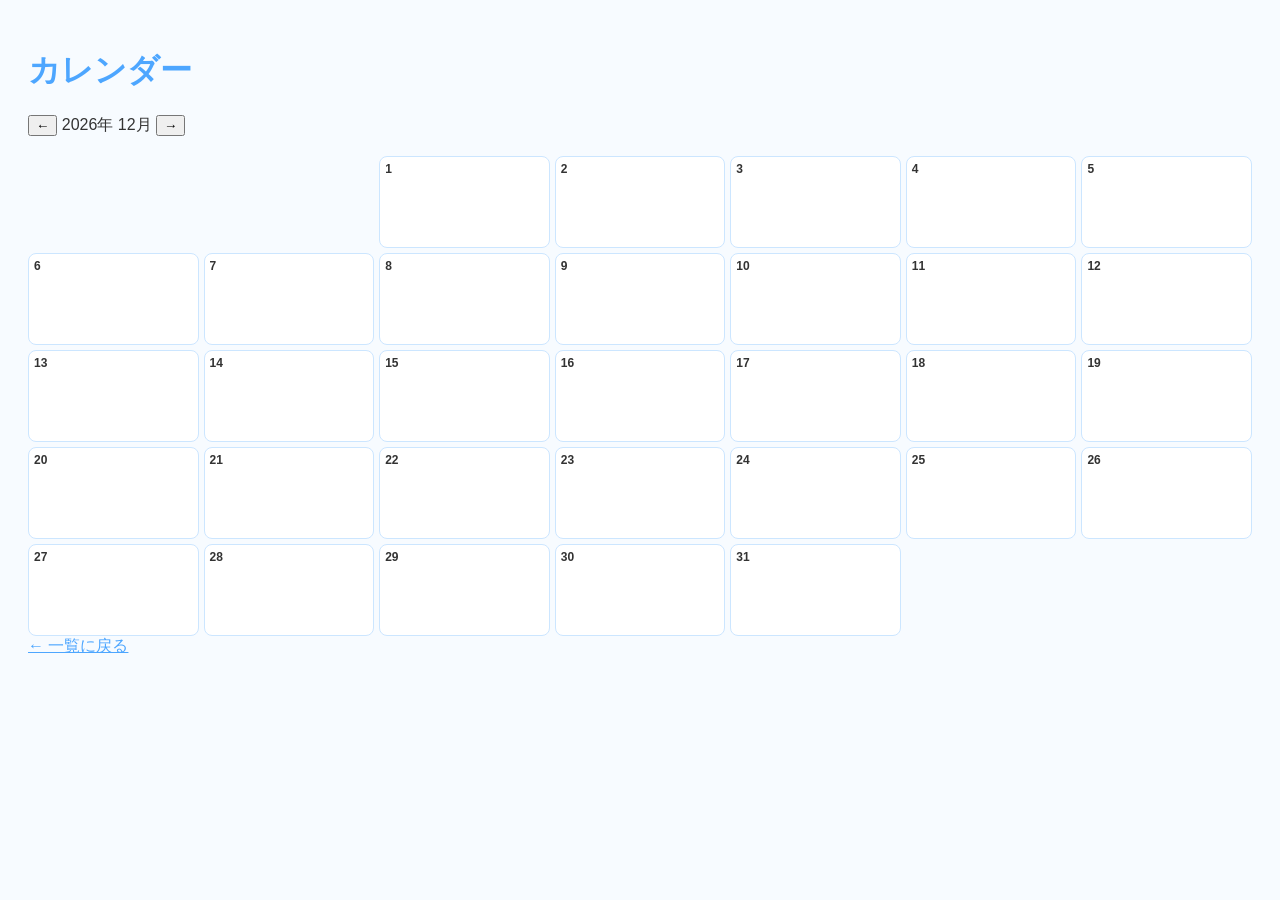
<file: calendar.html>
<!DOCTYPE html>
<html lang="ja">
<head>
    <meta charset="UTF-8">
    <title>カレンダー</title>
    <link rel="stylesheet" href="style.css">
</head>
<body>

<h1>カレンダー</h1>

<div>
    <button id="prev">←</button>
    <span id="month"></span>
    <button id="next">→</button>
</div>

<div id="calendar" class="calendar"></div>

<a href="index.html">← 一覧に戻る</a>

<script src="calendar.js"></script>
</body>
</html>
</file>
<file: style.css>
body {
    font-family: sans-serif;
    background: #f7fbff;
    color: #333;
    padding: 20px;
}

h1 {color: #4da6ff;
}

#search {
    padding: 10px;
    width: 100%;
    margin-bottom: 10px;
}

.tag {
    display: inline-block;
    background: #cce6ff;
    padding: 5px 10px;
    margin: 5px;
    cursor: pointer;
    border-radius: 10px;
}

hr {
    margin: 20px 0;
    border: none;
    border-top: 1px solid #cce6ff;
}

.card {
    background: white;
    border: 1px solid #cce6ff;
    padding: 15px;
    margin: 10px 0;
    border-radius: 10px;
}

a {
    color: #4da6ff;
}

#calendar {
    display: grid;
    grid-template-columns: repeat(7, 1fr);
    gap: 5px;
    margin-top: 20px;
}

.calendar-header {
    display: flex;
    justify-content: flex-start;
    align-items: center;
    gap: 10px;
    margin-bottom: 10px;
    font-weight: bold;
    color: #4da6ff;
}

.day {
    background: white;
    border: 1px solid #cce6ff;
    min-height: 80px;
    padding: 5px;
    border-radius: 8px;
    font-size: 12px;
}

.day strong{
    display: block;
}

.event {
    background: #4da6ff;
    color: white;
    padding: 2px;
    margin-top: 3px;
    border-radius: 5px;
    font-size: 11px;
}

.weekday {
    text-align: center;
    font-weight: bold;
    color: #4da6ff;
}

.link-slider {
    display: flex;
    overflow-x: auto;
    gap: 10px;
    padding: 10px 0;
}

.link-card img{
    width: 30%;
    border-radius: 8px;
}

.today {
    border: 2px solid #4da6ff;
    background: #e6f3ff;
}

.day.selected {
    background: #4da6ff;
    color: white;
}
</file>
